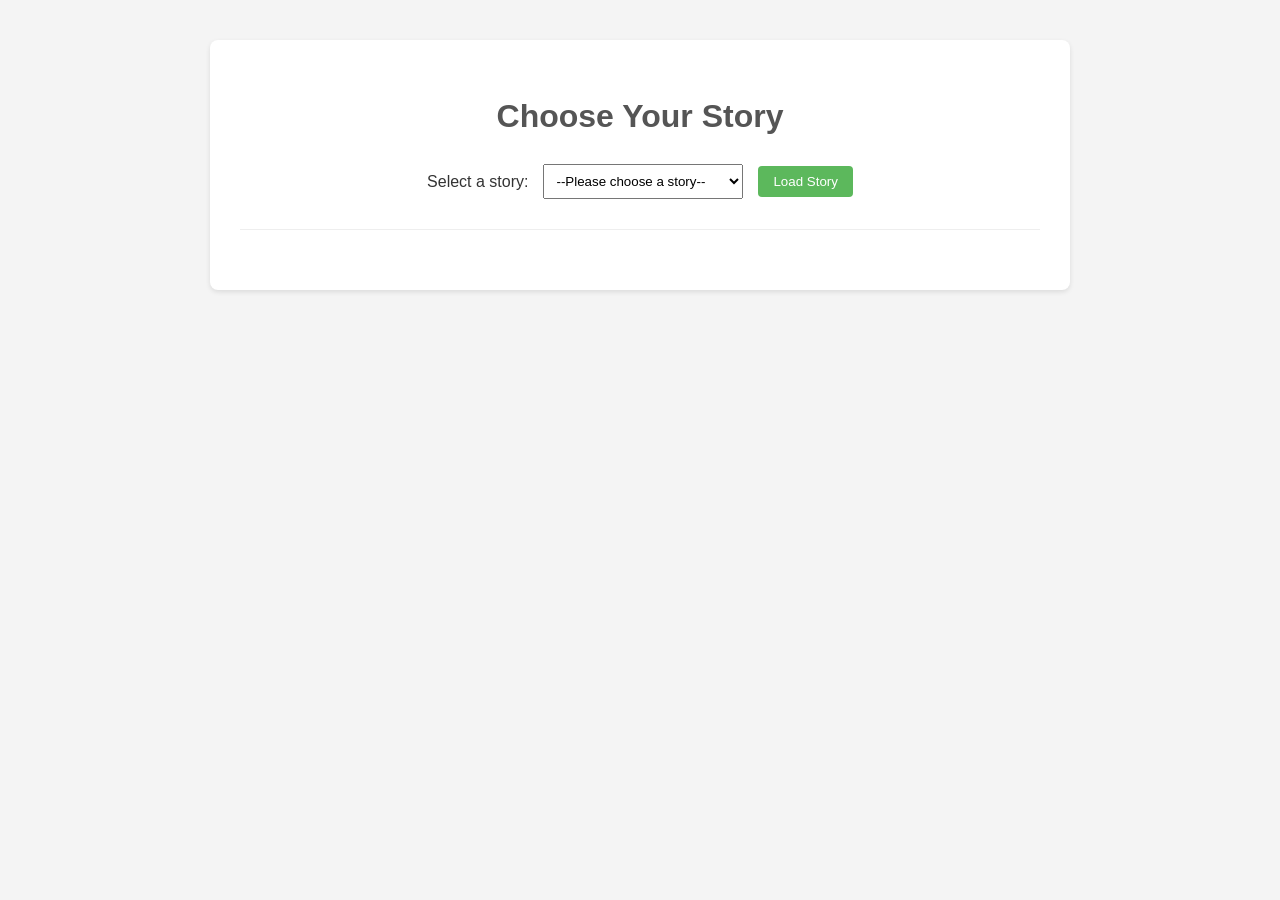
<file: storysite/index.html>
<!DOCTYPE html>
<html lang="en">
<head>
    <meta charset="UTF-8">
    <meta name="viewport" content="width=device-width, initial-scale=1.0">
    <title>Choose Your Own Adventure</title>
    <link rel="stylesheet" href="style.css">
</head>
<body>
    <div class="container">
        <h1>Choose Your Story</h1>
        <div class="story-selector">
            <label for="story-select">Select a story:</label>
            <select name="stories" id="story-select">
                <option value="">--Please choose a story--</option>
                <!-- Options will be populated by JavaScript -->
            </select>
            <button id="load-story-button">Load Story</button>
        </div>

        <hr>

        <div id="story-content" class="hidden">
            <h2 id="story-title"></h2>
            <div id="story-text">
                <!-- Story narrative goes here -->
            </div>
            <div id="choices-container">
                <!-- Choice buttons go here -->
            </div>
            <div id="error-message" class="error">
                <!-- Error messages go here -->
            </div>
        </div>
    </div>

    <script src="script.js"></script>
</body>
</html>
</file>
<file: storysite/style.css>
body {
    font-family: sans-serif;
    line-height: 1.6;
    margin: 0;
    padding: 20px;
    background-color: #f4f4f4;
    color: #333;
}

.container {
    max-width: 800px;
    margin: 20px auto;
    background: #fff;
    padding: 30px;
    border-radius: 8px;
    box-shadow: 0 2px 5px rgba(0,0,0,0.1);
}

h1, h2 {
    text-align: center;
    color: #555;
}

.story-selector {
    display: flex;
    align-items: center;
    justify-content: center;
    gap: 15px; /* Space between elements */
    margin-bottom: 20px;
    flex-wrap: wrap; /* Allow wrapping on smaller screens */
}

#story-select {
    padding: 8px;
    min-width: 200px;
}

#load-story-button {
    padding: 8px 15px;
    cursor: pointer;
    background-color: #5cb85c;
    color: white;
    border: none;
    border-radius: 4px;
}

#load-story-button:hover {
    background-color: #4cae4c;
}

hr {
    margin: 30px 0;
    border: 0;
    border-top: 1px solid #eee;
}

#story-text {
    margin-bottom: 25px;
    padding: 15px;
    background-color: #f9f9f9;
    border: 1px solid #eee;
    border-radius: 4px;
    min-height: 50px; /* Ensure it has some height even when empty */
}

#choices-container {
    display: flex;
    flex-direction: column; /* Stack buttons vertically */
    gap: 10px; /* Space between buttons */
}

#choices-container button {
    display: block; /* Make buttons take full width */
    width: 100%;
    padding: 12px 15px;
    font-size: 1em;
    cursor: pointer;
    background-color: #337ab7;
    color: white;
    border: none;
    border-radius: 4px;
    text-align: left; /* Align text left */
    transition: background-color 0.2s ease;
}

#choices-container button:hover {
    background-color: #286090;
}

.hidden {
    display: none;
}

.error {
    color: #d9534f; /* Red color for errors */
    margin-top: 15px;
    padding: 10px;
    background-color: #f2dede;
    border: 1px solid #ebccd1;
    border-radius: 4px;
    text-align: center;
}
</file>
